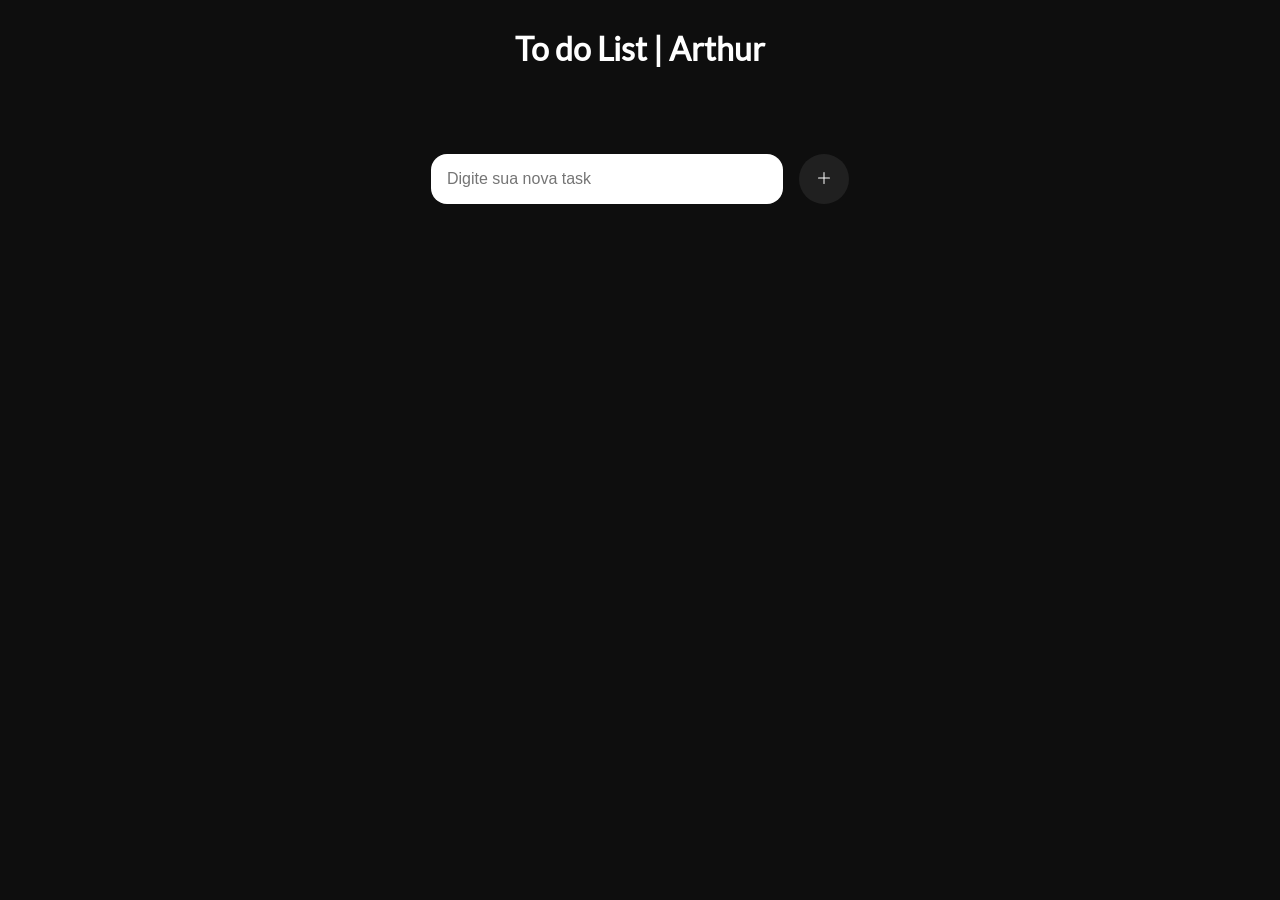
<file: index.html>
<!DOCTYPE html>
<html lang="en">
<head>
    <meta charset="UTF-8">
    <meta name="viewport" content="width=device-width, initial-scale=1.0">
    <link rel="stylesheet" href="style.css">
    <link rel="stylesheet" href="assets/fonts/fonts.css">
    <title>To do List</title>
</head>
<body>
    <h1>To do List | Arthur</h1>
    <div class="content">
        <div class="content--add-item">
            <input type="text" id='input-new-task' placeholder="Digite sua nova task">
            <button onclick="newTask()" id="btn-new-task" title="Clique aqui para adicionar uma nova task">
                <svg xmlns="http://www.w3.org/2000/svg" width="16" height="16" fill="currentColor" class="bi bi-plus-lg" viewBox="0 0 16 16">
                    <path fill-rule="evenodd" d="M8 2a.5.5 0 0 1 .5.5v5h5a.5.5 0 0 1 0 1h-5v5a.5.5 0 0 1-1 0v-5h-5a.5.5 0 0 1 0-1h5v-5A.5.5 0 0 1 8 2"/>
                </svg>
            </button>
        </div>
        <div class="content--body">
            <ul id="to-do-list">
            </ul>
        </div>
    </div>
</body>
<script src="script.js"></script>
</html>
</file>
<file: style.css>
:root{
    --color-dark: rgb(14, 14, 14);
    --color-dark2: rgb(32, 32, 32);
    --color-dark3: rgb(22, 22, 22);
    --color-white: #fff;
    --color-green: rgb(103, 195, 80);
    --color-green2: rgb(51, 149, 26);
    --color-red: rgb(184, 40, 35);
    --color-red2: rgb(146, 22, 17);
}

body{
    font-family: 'Lato';
    background-color: var(--color-dark);
    color: var(--color-white);
    display: flex;
    flex-direction: column;
    align-items: center;
    gap: 4rem;
}

.content{
    display: flex;
    flex-direction: column;
    gap: 4rem;
}

.content--add-item{
    display: flex;
    align-items: center;
    gap: 1rem;
    flex-wrap: wrap;
}

#input-new-task,
#btn-new-task{
    border: none;
    font-size: 1rem;
    outline: none;
    padding: 1rem;
}

#input-new-task{
    width: 20rem;
    border-radius: 1rem;
}

#btn-new-task{
    background-color: var(--color-dark2);
    color: var(--color-white);
    border-radius: 50%;
    width: 50px;
    height: 50px;
    cursor: pointer;
    transition: .4s;
}

#btn-new-task:hover{
    background-color: var(--color-dark3);
}

#to-do-list{
    display: flex;
    flex-direction: column;
    gap: 1rem;
    padding: 0;
}

#to-do-list li{
    list-style-type: none;
    font-size: 1.4rem;
    text-transform: capitalize;
    display: flex;
    justify-content: space-between;
    align-items: center;
}

#to-do-list li:hover{
    background-color: var(--color-dark3);
    transition: .4s;
    border-radius: 1rem;
    padding-left: 1rem;
}

#btn-ok{
    border: none;
    background-color: var(--color-green);
    color: var(--color-white);
    border-radius: 50%;
    width: 50px;
    height: 50px;
    font-size: 1rem;
    padding: .4rem .8rem;
    display: flex;
    justify-content: center;
    align-items: center;
    cursor: pointer;
    transition: .4s;
}

#btn-ok:hover{
    background-color: var(--color-green2);
}
</file>
<file: assets/fonts/fonts.css>
@import url(./Lato/lato.css);
</file>
<file: assets/style.css>
:root{
    --color-dark: rgb(14, 14, 14);
    --color-dark2: rgb(32, 32, 32);
    --color-dark3: rgb(22, 22, 22);
    --color-white: #fff;
    --color-green: rgb(103, 195, 80);
    --color-green2: rgb(51, 149, 26);
    --color-red: rgb(184, 40, 35);
    --color-red2: rgb(146, 22, 17);
}

body{
    font-family: 'Lato';
    background-color: var(--color-dark);
    color: var(--color-white);
    display: flex;
    flex-direction: column;
    align-items: center;
    gap: 4rem;
}

.content{
    display: flex;
    flex-direction: column;
    gap: 4rem;
}

.content--add-item{
    display: flex;
    align-items: center;
    gap: 1rem;
    flex-wrap: wrap;
}

#input-new-task,
#btn-new-task{
    border: none;
    font-size: 1rem;
    outline: none;
    padding: 1rem;
}

#input-new-task{
    width: 20rem;
    border-radius: 1rem;
}

#btn-new-task{
    background-color: var(--color-dark2);
    color: var(--color-white);
    border-radius: 50%;
    width: 50px;
    height: 50px;
    cursor: pointer;
    transition: .4s;
}

#btn-new-task:hover{
    background-color: var(--color-dark3);
}

#to-do-list{
    display: flex;
    flex-direction: column;
    gap: 1rem;
    padding: 0;
}

#to-do-list li{
    list-style-type: none;
    font-size: 1.4rem;
    text-transform: capitalize;
    display: flex;
    justify-content: space-between;
    align-items: center;
}

#to-do-list li:hover{
    background-color: var(--color-dark3);
    transition: .4s;
    border-radius: 1rem;
    padding-left: 1rem;
}

#btn-ok{
    border: none;
    background-color: var(--color-green);
    color: var(--color-white);
    border-radius: 50%;
    width: 50px;
    height: 50px;
    font-size: 1rem;
    padding: .4rem .8rem;
    display: flex;
    justify-content: center;
    align-items: center;
    cursor: pointer;
    transition: .4s;
}

#btn-ok:hover{
    background-color: var(--color-green2);
}
</file>
